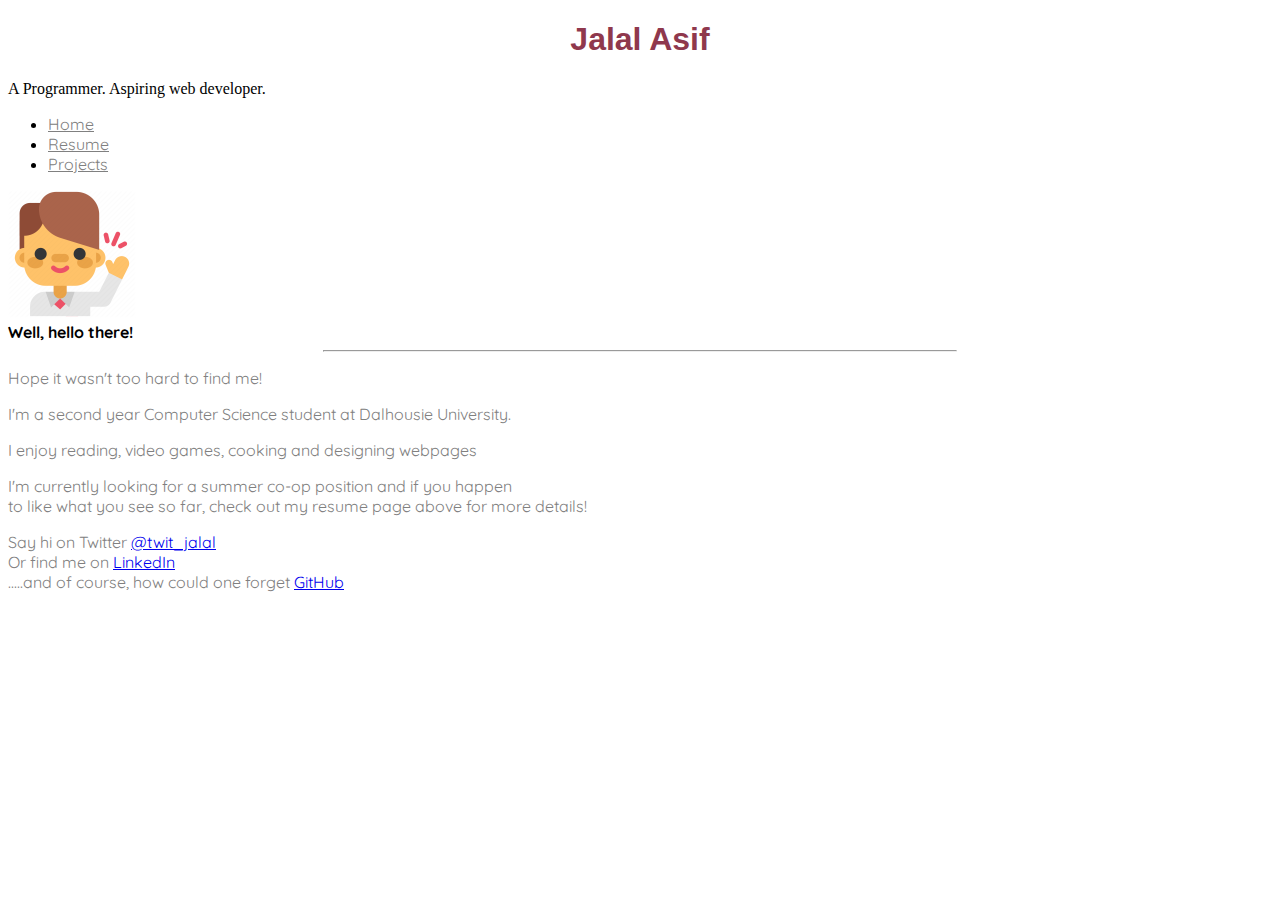
<file: index.html>
<!DOCTYPE html>
<!--[if lt IE 7]>      <html class="no-js lt-ie9 lt-ie8 lt-ie7"> <![endif]-->
<!--[if IE 7]>         <html class="no-js lt-ie9 lt-ie8"> <![endif]-->
<!--[if IE 8]>         <html class="no-js lt-ie9"> <![endif]-->
<!--[if gt IE 8]>      <html class="no-js"> <!--<![endif]-->
<html>

<head>
    <meta charset="utf-8">
    <meta http-equiv="X-UA-Compatible" content="IE=edge">
    <title>Jalal Asif | Co-op Student</title>
    <meta name="description" content="">
    <meta name="viewport" content="width=device-width, initial-scale=1">

    <!-- Font family 01 -->
    <link rel="preconnect" href="https://fonts.gstatic.com">
    <link href="https://fonts.googleapis.com/css2?family=Quicksand&family=Ubuntu+Condensed&display=swap"
        rel="stylesheet">
    <!-- Favicon -->
    <link rel="icon" href="favicon.ico">
    <!-- Bootstrap -->
    <link href="https://cdn.jsdelivr.net/npm/bootstrap@5.0.0-beta1/dist/css/bootstrap.min.css" rel="stylesheet"
        integrity="sha384-giJF6kkoqNQ00vy+HMDP7azOuL0xtbfIcaT9wjKHr8RbDVddVHyTfAAsrekwKmP1" crossorigin="anonymous">
    <!-- Css -->
    <link rel="stylesheet" href="style.css">
</head>

<!-- Background colour -->

<body style="background-color:white">


    <!-- Page header -->
    <div class="container my-4">
        <h1 class="title-block">Jalal Asif</h1>
        <p class="lead text-center">
            A Programmer. Aspiring web developer.
        </p>
    </div>

    <!-- Linked Pages -->
    <div class="container">
        <ul class="nav navbar-custom justify-content-center">
            <li class="nav-item">
                <a class="nav-link" href="index.html">Home</a>
            </li>
            <li class="nav-item">
                <a class="nav-link" href="resume.html">Resume</a>
            </li>
            <li class="nav-item">
                <a class="nav-link" href="projects.html">Projects</a>
            </li>
            <!-- <li class="nav-item">
                <a class="nav-link" href="aboutme.html"">About me</a>
            </li> -->
          </ul>
    </div>

    <!-- This container holds the avatar image on the web page as well as the summary intro -->
    <div class=" container">
                    <div class="row">
                        <div class="col text-center mt-5">
                            <img src="images/avatar_resize.png" alt="">
                        </div>
                    </div>


                    <div class="row">
                        <div class="col text-center mt-5">
                            <strong>Well, hello there!</strong>
                            <hr style="width:50%;margin-right:auto;margin-left:auto">
                            <div class="summary" style="color:gray">
                                <p>Hope it wasn't too hard to find me!</p>
                                <p>I'm a second year Computer Science student at Dalhousie University.</p>
                                <p>I enjoy reading, video games, cooking and designing webpages</p>
                                <p>I'm currently looking for a summer co-op position and if you happen<br>
                                    to like what you see so far, check out my resume page above for more details!</p>
                                Say hi on Twitter <a href="https://twitter.com/twit_jalal">@twit_jalal</a>
                                <br>
                                Or find me on <a href="https://www.linkedin.com/in/jalal-asif-260266130/">LinkedIn</a>
                                <br>
                                .....and of course, how could one forget <a
                                    href="https://github.com/jalalasif">GitHub</a>
                            </div>
                        </div>
                    </div>
    </div>
</body>
</file>
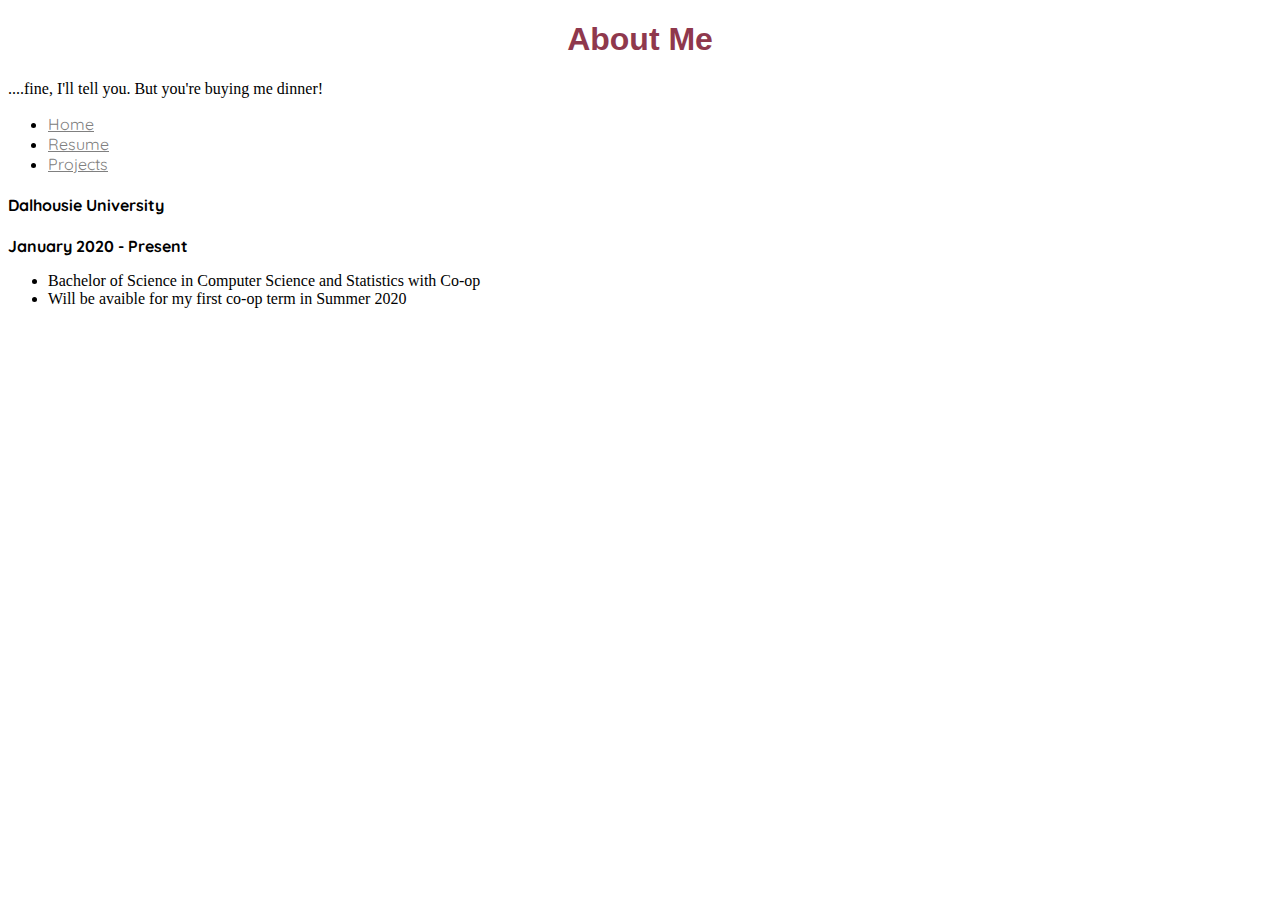
<file: aboutme.html>
<!DOCTYPE html>
<!--[if lt IE 7]>      <html class="no-js lt-ie9 lt-ie8 lt-ie7"> <![endif]-->
<!--[if IE 7]>         <html class="no-js lt-ie9 lt-ie8"> <![endif]-->
<!--[if IE 8]>         <html class="no-js lt-ie9"> <![endif]-->
<!--[if gt IE 8]>      <html class="no-js"> <!--<![endif]-->
<html>

<head>
    <meta charset="utf-8">
    <meta http-equiv="X-UA-Compatible" content="IE=edge">
    <title>Jalal Asif | Co-op Student</title>
    <meta name="description" content="">
    <meta name="viewport" content="width=device-width, initial-scale=1">

    <!-- Font family 01 -->
    <link rel="preconnect" href="https://fonts.gstatic.com">
    <link href="https://fonts.googleapis.com/css2?family=Quicksand&family=Ubuntu+Condensed&display=swap"
        rel="stylesheet">
    <link rel="icon" href="favicon.ico">
    <link href="https://cdn.jsdelivr.net/npm/bootstrap@5.0.0-beta1/dist/css/bootstrap.min.css" rel="stylesheet"
        integrity="sha384-giJF6kkoqNQ00vy+HMDP7azOuL0xtbfIcaT9wjKHr8RbDVddVHyTfAAsrekwKmP1" crossorigin="anonymous">
    <link rel="stylesheet" href="style.css">
</head>

<body style="background-color:white">


    <!-- Page header -->
    <div class="container my-4">
        <h1 class="title-block">About Me</h1>
        <p class="lead text-center">
            ....fine, I'll tell you. But you're buying me dinner!
        </p>
    </div>

    <!-- Linked Pages -->
    <div class="container">
        <ul class="nav navbar-custom justify-content-center">
            <li class="nav-item">
                <a class="nav-link" href="index.html">Home</a>
            </li>
            <li class="nav-item">
                <a class="nav-link" href="resume.html">Resume</a>
            </li>
            <li class="nav-item">
                <a class="nav-link" href="projects.html">Projects</a>
            </li>
            <!-- <li class="nav-item">
                <a class="nav-link" href="aboutme.html"">About me</a>
            </li> -->
          </ul>
    </div>

    <!-- Div Subheadings - Home Portfolio Contact Me!-->

    <!-- Container with rows and coloums -->
    <div class=" container">

                    <!-- Row 01  -- Education & Experience-->
                    <div class="row">
                        <!-- Education Card-->
                        <div class="col">
                            <h3 class="mb-3 text-center"></h3>
                            <!-- Education item 01 -->
                            

                                    <div class="mx-4 text-center mt-5">
                                        <h4>Dalhousie University</h4>
                                        <div><strong>January 2020 - Present</strong></div>
                                        <ul class="list-group list-group-flush">
                                            <li class="list-group-item">Bachelor of Science in Computer Science and
                                                Statistics with
                                                Co-op</li>
                                            <li class="list-group-item">Will be avaible for my first co-op term in
                                                Summer 2020</li>
                                        </ul>

                                    </div>
                            

                        </div>
                        <!-- Container ends -->
                    </div>


                    <script src="" async defer></script>
</body>

</html>
</file>
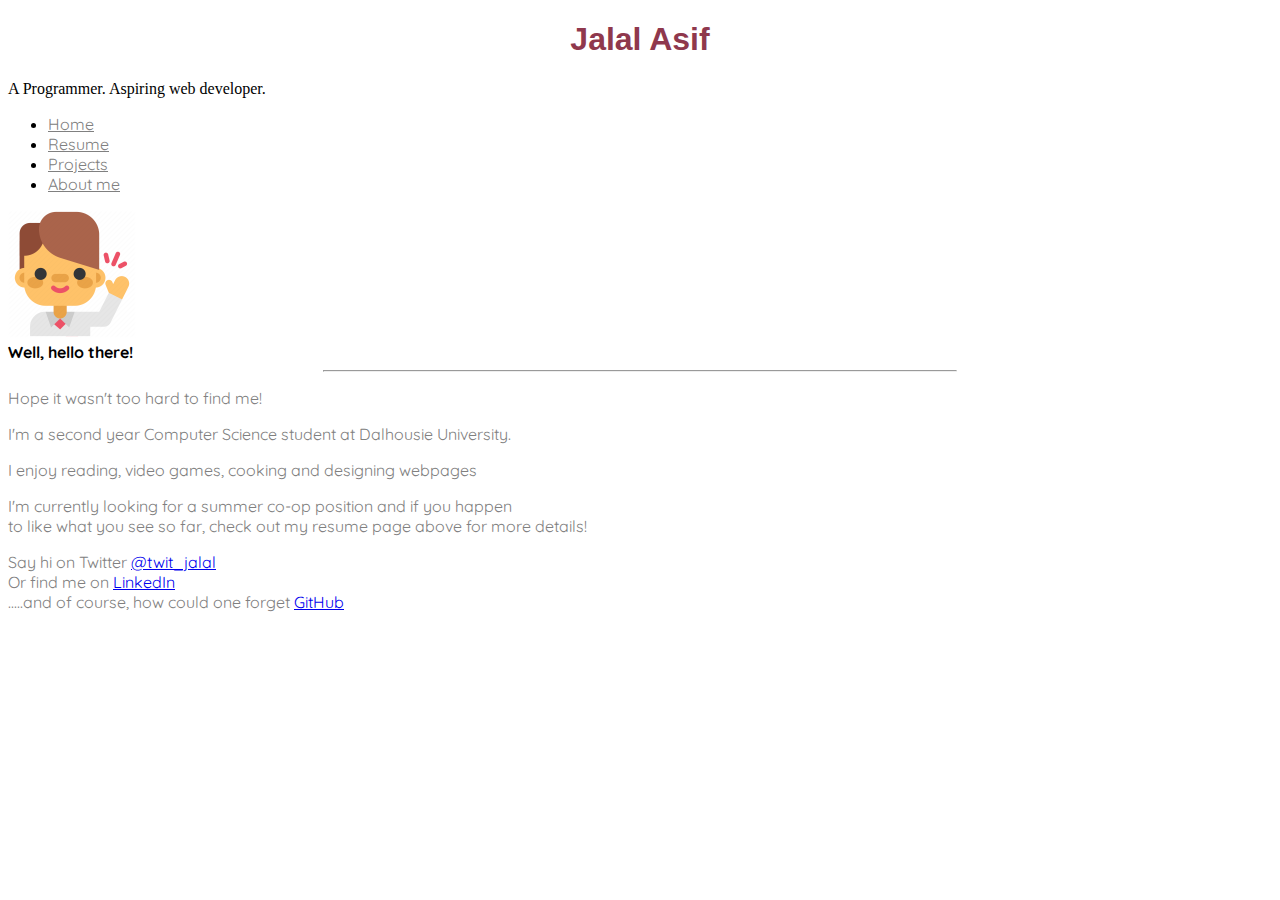
<file: home.html>
<!DOCTYPE html>
<!--[if lt IE 7]>      <html class="no-js lt-ie9 lt-ie8 lt-ie7"> <![endif]-->
<!--[if IE 7]>         <html class="no-js lt-ie9 lt-ie8"> <![endif]-->
<!--[if IE 8]>         <html class="no-js lt-ie9"> <![endif]-->
<!--[if gt IE 8]>      <html class="no-js"> <!--<![endif]-->
<html>

<head>
    <meta charset="utf-8">
    <meta http-equiv="X-UA-Compatible" content="IE=edge">
    <title>Jalal Asif | Co-op Student</title>
    <meta name="description" content="">
    <meta name="viewport" content="width=device-width, initial-scale=1">

    <!-- Font family 01 -->
    <link rel="preconnect" href="https://fonts.gstatic.com">
    <link href="https://fonts.googleapis.com/css2?family=Quicksand&family=Ubuntu+Condensed&display=swap"
        rel="stylesheet">
    <!-- Favicon -->
    <link rel="icon" href="favicon.ico">
    <!-- Bootstrap -->
    <link href="https://cdn.jsdelivr.net/npm/bootstrap@5.0.0-beta1/dist/css/bootstrap.min.css" rel="stylesheet"
        integrity="sha384-giJF6kkoqNQ00vy+HMDP7azOuL0xtbfIcaT9wjKHr8RbDVddVHyTfAAsrekwKmP1" crossorigin="anonymous">
    <!-- Css -->
    <link rel="stylesheet" href="style.css">
</head>

<!-- Background colour -->

<body style="background-color:white">


    <!-- Page header -->
    <div class="container my-4">
        <h1 class="title-block">Jalal Asif</h1>
        <p class="lead text-center">
            A Programmer. Aspiring web developer.
        </p>
    </div>

    <!-- Linked Pages -->
    <div class="container">
        <ul class="nav navbar-custom justify-content-center">
            <li class="nav-item">
              <a class="nav-link" href="#">Home</a>
            </li>
            <li class="nav-item">
                <a class="nav-link" href="resume.html">Resume</a>
            </li>
            <li class="nav-item">
                <a class="nav-link" href="#">Projects</a>
            </li>
            <li class="nav-item">
                <a class="nav-link" href="#"">About me</a>
            </li>
          </ul>
    </div>

    <!-- This container holds the avatar image on the web page as well as the summary intro -->
    <div class="container">
        <div class="row">
            <div class="col text-center mt-5">
                <img src="images/avatar_resize.png" alt="">
            </div>
        </div>


        <div class="row">
            <div class="col text-center mt-5">
                <strong>Well, hello there!</strong>
                <hr style="width:50%;margin-right:auto;margin-left:auto">
                <div class="summary" style="color:gray">
                    <p>Hope it wasn't too hard to find me!</p>
                    <p>I'm a second year Computer Science student at Dalhousie University.</p>
                    <p>I enjoy reading, video games, cooking and designing webpages</p>
                    <p>I'm currently looking for a summer co-op position and if you happen<br>
                        to like what you see so far, check out my resume page above for more details!</p>
                    Say hi on Twitter <a href="https://twitter.com/twit_jalal">@twit_jalal</a>
                    <br>
                    Or find me on <a href="https://www.linkedin.com/in/jalal-asif-260266130/">LinkedIn</a>
                    <br>
                    .....and of course, how could one forget <a href="https://github.com/jalalasif">GitHub</a>
                </div>
            </div>
        </div>
    </div>
</body>
</file>
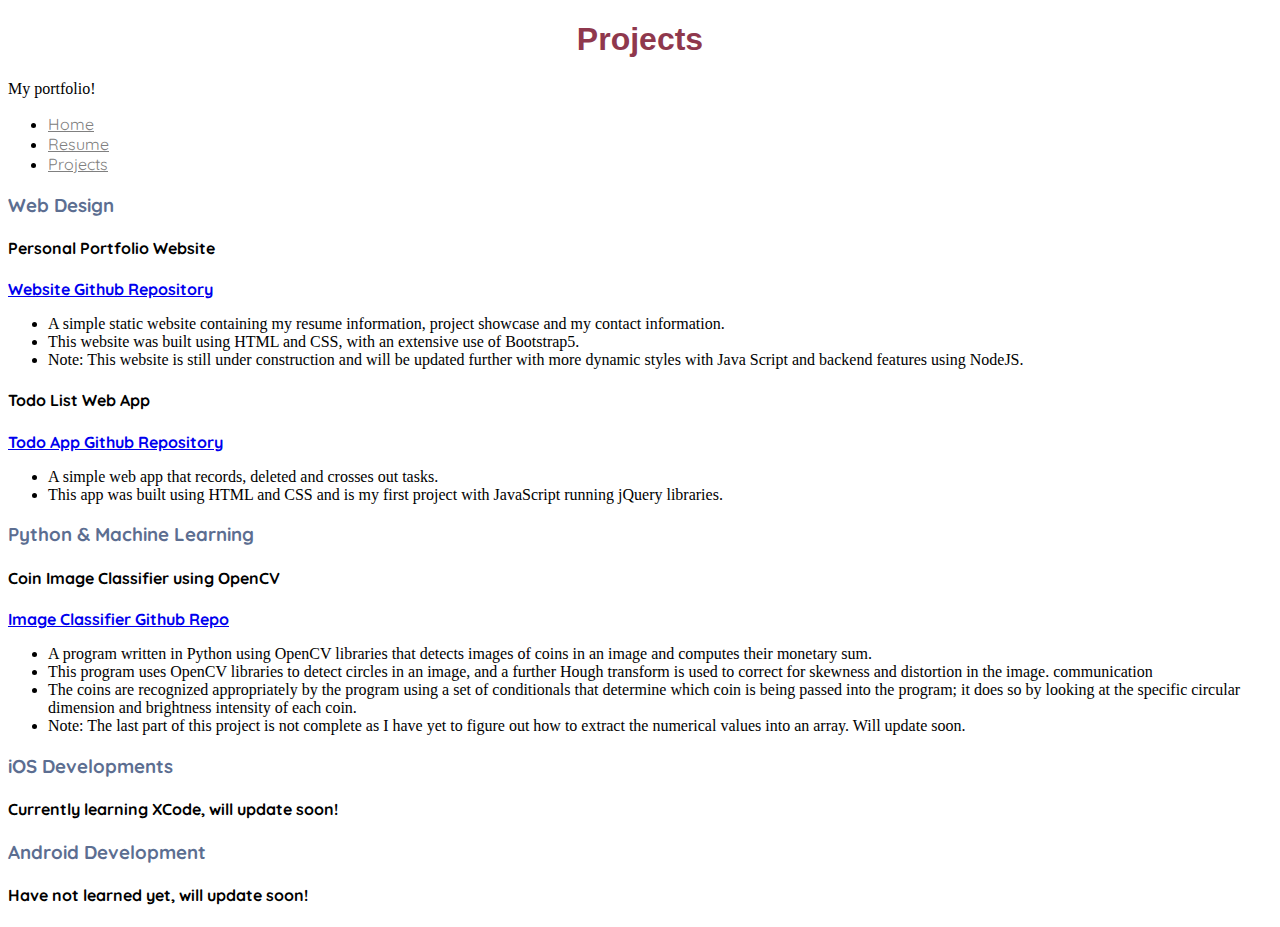
<file: projects.html>
<!DOCTYPE html>
<!--[if lt IE 7]>      <html class="no-js lt-ie9 lt-ie8 lt-ie7"> <![endif]-->
<!--[if IE 7]>         <html class="no-js lt-ie9 lt-ie8"> <![endif]-->
<!--[if IE 8]>         <html class="no-js lt-ie9"> <![endif]-->
<!--[if gt IE 8]>      <html class="no-js"> <!--<![endif]-->
<html>

<head>
    <meta charset="utf-8">
    <meta http-equiv="X-UA-Compatible" content="IE=edge">
    <title>Jalal Asif | Co-op Student</title>
    <meta name="description" content="">
    <meta name="viewport" content="width=device-width, initial-scale=1">

    <!-- Font family 01 -->
    <link rel="preconnect" href="https://fonts.gstatic.com">
    <link href="https://fonts.googleapis.com/css2?family=Quicksand&family=Ubuntu+Condensed&display=swap"
        rel="stylesheet">
    <link rel="icon" href="favicon.ico">
    <link href="https://cdn.jsdelivr.net/npm/bootstrap@5.0.0-beta1/dist/css/bootstrap.min.css" rel="stylesheet"
        integrity="sha384-giJF6kkoqNQ00vy+HMDP7azOuL0xtbfIcaT9wjKHr8RbDVddVHyTfAAsrekwKmP1" crossorigin="anonymous">
    <link rel="stylesheet" href="style.css">
</head>

<body style="background-color:white">


    <!-- Page header -->
    <div class="container my-4">
        <h1 class="title-block">Projects</h1>
        <p class="lead text-center">
            My portfolio!
        </p>
    </div>

    <!-- Linked Pages -->
    <div class="container">
        <ul class="nav navbar-custom justify-content-center">
            <li class="nav-item">
                <a class="nav-link" href="index.html">Home</a>
            </li>
            <li class="nav-item">
                <a class="nav-link" href="resume.html">Resume</a>
            </li>
            <li class="nav-item">
                <a class="nav-link" href="projects.html">Projects</a>
            </li>
            <!-- <li class="nav-item">
                <a class="nav-link" href="aboutme.html"">About me</a>
            </li> -->
          </ul>
    </div>

    <!-- Div Subheadings - Home Portfolio Contact Me!-->

    <!-- Container with rows and coloums -->
    <div class=" container">

                    <!-- Row 01  -- Education & Experience-->
                    <div class="row">
                        <!-- Web Design Card-->
                        <div class="col">
                            <h3 class="mb-3 text-center">Web Design</h3>
                            <div class="card mb-3">
                                <div class="card-body">
                                    <div class="mx-4">
                                        <h4>Personal Portfolio Website</h4>
                                        <div><strong><a href="https://github.com/jalalasif/my-site.git">Website Github
                                                    Repository</a> </strong></div>
                                        <ul class="list-group list-group-flush">
                                            <li class="list-group-item">A simple static website containing my resume
                                                information,
                                                project showcase and my contact information.
                                            </li>
                                            <li class="list-group-item">This website was built using HTML and CSS, with
                                                an extensive use of Bootstrap5.</li>
                                            <li class="list-group-item">Note: This website is still under construction
                                                and will be updated further with more dynamic styles with Java Script
                                                and backend features using NodeJS.</li>
                                        </ul>

                                    </div>
                                </div>
                                <div class="card-body">
                                    <div class="mx-4">
                                        <h4>Todo List Web App</h4>
                                        <div><strong><a href="https://github.com/jalalasif/jquery-todo-list">Todo App Github
                                                    Repository</a> </strong></div>
                                        <ul class="list-group list-group-flush">
                                            <li class="list-group-item">A simple web app that records, deleted and crosses out tasks.
                                            </li>
                                            <li class="list-group-item">This app was built using HTML and CSS and is my first project with
                                                JavaScript running jQuery libraries. 
                                            </li>

                                    </div>
                                </div>
                            </div>

                        </div>
                        <!-- Work Experience -->
                        <div class="col">
                            <h3 class="mb-3 text-center">Python & Machine Learning</h3>
                            <div class="card mb-3">
                                <div class="card-body">

                                    <div class="mx-4">
                                        <h4>Coin Image Classifier using OpenCV</h4>
                                        <div><strong> <a
                                                    href="https://github.com/jalalasif/coin-image-classification-python.git">Image
                                                    Classifier Github Repo</a> </strong></div>
                                        <ul class="list-group list-group-flush">
                                            <li class="list-group-item">A program written in Python using OpenCV
                                                libraries that detects images of coins in an image and computes their
                                                monetary sum.
                                            </li>
                                            <li class="list-group-item">This program uses OpenCV libraries to detect
                                                circles in an image, and a further Hough transform is used to correct
                                                for skewness and distortion in the image.
                                                communication </li>
                                            <li class="list-group-item">The coins are recognized appropriately by the
                                                program using a set of conditionals that determine which coin is being
                                                passed into the program; it does so by looking at the specific circular
                                                dimension and brightness intensity of each coin.
                                            </li>

                                            <li class="list-group-item">Note: The last part of this project is not
                                                complete as I have yet to figure out how to extract the numerical values
                                                into an array. Will update soon.
                                            </li>

                                        </ul>


                                    </div>
                                </div>
                            </div>
                        </div>
                    </div>

                    <!-- Row 02 -- Technical & Professional Skills and-->
                    <div class="row">

                        <!-- Technical Skills -->
                        <div class="col">
                            <h3 class="mb-3 text-center">iOS Developments</h3>
                            <div class="card mb-3">
                                <div class="card-body">

                                    <div class="mx-4">
                                        <h4>Currently learning XCode, will update soon!</h4>
                                    </div>
                                </div>
                            </div>
                        </div>

                        <!-- Professional Skills -->
                        <div class="col">
                            <h3 class="mb-3 text-center">Android Development</h3>
                            <div class="card mb-3">
                                <div class="card-body">

                                    <div class="mx-4">
                                        <h4>Have not learned yet, will update soon!</h4>

                                    </div>
                                </div>
                            </div>
                        </div>

                        <!-- Row ends -->
                    </div>

                    <!-- Container ends -->
    </div>


    <script src="" async defer></script>
</body>

</html>
</file>
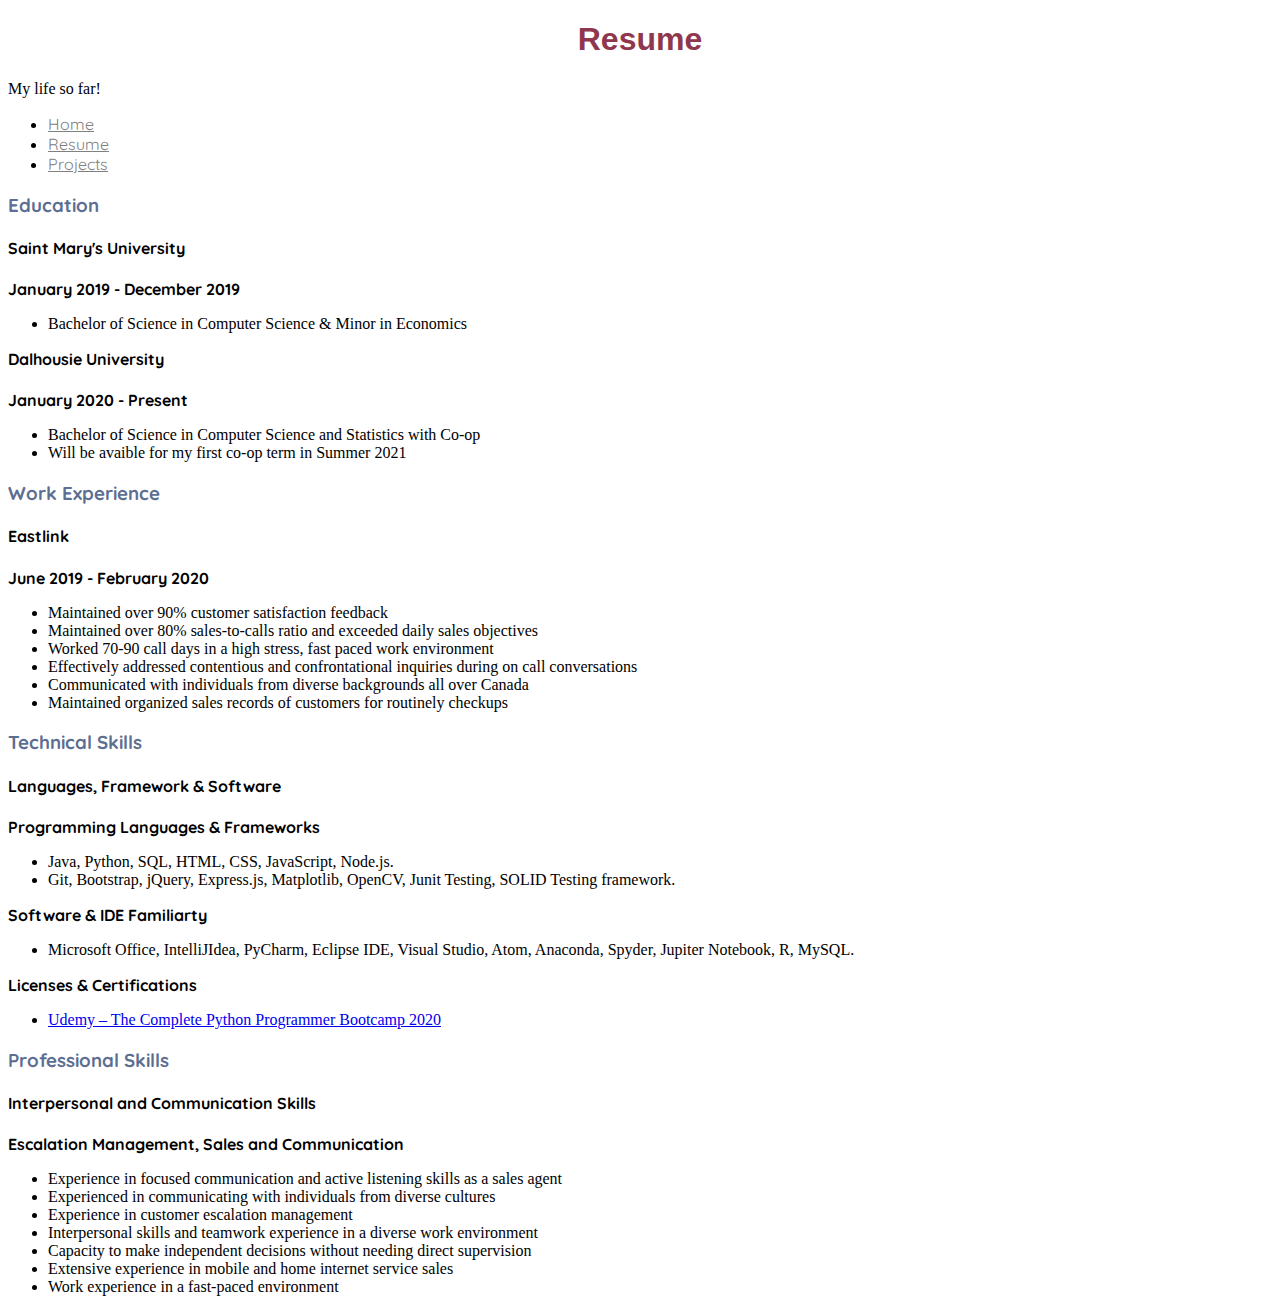
<file: resume.html>
<!DOCTYPE html>
<!--[if lt IE 7]>      <html class="no-js lt-ie9 lt-ie8 lt-ie7"> <![endif]-->
<!--[if IE 7]>         <html class="no-js lt-ie9 lt-ie8"> <![endif]-->
<!--[if IE 8]>         <html class="no-js lt-ie9"> <![endif]-->
<!--[if gt IE 8]>      <html class="no-js"> <!--<![endif]-->
<html>

<head>
    <meta charset="utf-8">
    <meta http-equiv="X-UA-Compatible" content="IE=edge">
    <title>Jalal Asif | Co-op Student</title>
    <meta name="description" content="">
    <meta name="viewport" content="width=device-width, initial-scale=1">

    <!-- Font family 01 -->
    <link rel="preconnect" href="https://fonts.gstatic.com">
    <link href="https://fonts.googleapis.com/css2?family=Quicksand&family=Ubuntu+Condensed&display=swap"
        rel="stylesheet">
    <link rel="icon" href="favicon.ico">
    <link href="https://cdn.jsdelivr.net/npm/bootstrap@5.0.0-beta1/dist/css/bootstrap.min.css" rel="stylesheet"
        integrity="sha384-giJF6kkoqNQ00vy+HMDP7azOuL0xtbfIcaT9wjKHr8RbDVddVHyTfAAsrekwKmP1" crossorigin="anonymous">
    <link rel="stylesheet" href="style.css">
</head>

<body style="background-color:white">


    <!-- Page header -->
    <div class="container my-4">
        <h1 class="title-block">Resume</h1>
        <p class="lead text-center">
            My life so far!
        </p>
    </div>

    <!-- Linked Pages -->
    <div class="container">
        <ul class="nav navbar-custom justify-content-center">
            <li class="nav-item">
                <a class="nav-link" href="index.html">Home</a>
            </li>
            <li class="nav-item">
                <a class="nav-link" href="resume.html">Resume</a>
            </li>
            <li class="nav-item">
                <a class="nav-link" href="projects.html">Projects</a>
            </li>
            <!-- <li class="nav-item">
                <a class="nav-link" href="aboutme.html"">About me</a>
            </li> -->
        </ul>
    </div>

    <!-- Div Subheadings - Home Portfolio Contact Me!-->

    <!-- Container with rows and coloums -->
    <div class=" container">

        <!-- Row 01  -- Education & Experience-->
        <div class="row">
            <!-- Education Card-->
            <div class="col">
                <h3 class="mb-3 text-center">Education</h3>
                <!-- Education item 01 -->
                <div class="card mb-3">
                    <div class="card-body">
                        <div class="mx-4">
                            <h4>Saint Mary's University</h4>
                            <div><strong>January 2019 - December 2019</strong></div>
                            <ul class="list-group list-group-flush">
                                <li class="list-group-item">Bachelor of Science in Computer Science & Minor in Economics
                                </li>
                            </ul>

                            <h4 style="margin-top:10px;">Dalhousie University</h4>
                            <div><strong>January 2020 - Present</strong></div>
                            <ul class="list-group list-group-flush">
                                <li class="list-group-item">Bachelor of Science in Computer Science and
                                    Statistics with
                                    Co-op</li>
                                <li class="list-group-item">Will be avaible for my first co-op term in
                                    Summer 2021</li>
                            </ul>

                        </div>
                    </div>
                </div>

            </div>
            <!-- Work Experience -->
            <div class="col">
                <h3 class="mb-3 text-center">Work Experience</h3>
                <div class="card mb-3">
                    <div class="card-body">
                        <div class="mx-4">

                            <!-- Eastlink -->
                            <h4>Eastlink</h4>
                            <div><strong>June 2019 - February 2020</strong></div>
                            <ul class="list-group list-group-flush">

                                <li class="list-group-item">Maintained over 90% customer satisfaction
                                    feedback
                                </li>

                                <li class="list-group-item">Maintained over 80% sales-to-calls ratio and
                                    exceeded daily sales objectives</li>

                                <li class="list-group-item">Worked 70-90 call days in a high stress, fast
                                    paced work environment</li>

                                <li class="list-group-item">Effectively addressed contentious and
                                    confrontational inquiries during on call conversations </li>

                                <li class="list-group-item">Communicated with individuals from diverse
                                    backgrounds all over Canada</li>

                                <li class="list-group-item">Maintained organized sales records of
                                    customers for routinely checkups</li>
                            </ul>


                        </div>
                    </div>
                </div>
            </div>
        </div>

        <!-- Row 02 -- Technical & Professional Skills and-->
        <div class="row">

            <!-- Technical Skills -->
            <div class="col">
                <h3 class="mb-3 text-center">Technical Skills</h3>
                <div class="card mb-3">
                    <div class="card-body">

                        <div class="mx-4">
                            <h4>Languages, Framework & Software</h4>

                            <!-- Languages -->
                            <div><strong>Programming Languages & Frameworks</strong></div>
                            <ul class="list-group list-group-flush">
                                <li class="list-group-item">Java, Python, SQL, HTML, CSS, JavaScript, Node.js.</li>
                                <li class="list-group-item">Git, Bootstrap, jQuery, Express.js, Matplotlib, OpenCV,
                                    Junit Testing, SOLID Testing framework.</li>
                            </ul>

                            <!-- Software -->
                            <div><strong>Software & IDE Familiarty</strong></div>
                            <ul class="list-group list-group-flush">
                                <li class="list-group-item">Microsoft Office, IntelliJIdea, PyCharm, Eclipse
                                    IDE, Visual
                                    Studio, Atom, Anaconda, Spyder, Jupiter Notebook, R, MySQL.</li>
                            </ul>

                            <!-- License -->
                            <div><strong>Licenses & Certifications</strong></div>
                            <ul class="list-group list-group-flush">
                                <li class="list-group-item"> <a
                                        href="https://www.udemy.com/certificate/UC-f0bf91e1-05cb-4ad4-8c84-14a970bb5715/">Udemy
                                        – The Complete Python Programmer Bootcamp 2020</a></li>

                            </ul>

                        </div>
                    </div>
                </div>
            </div>

            <!-- Professional Skills -->
            <div class="col">
                <h3 class="mb-3 text-center">Professional Skills</h3>
                <div class="card mb-3">
                    <div class="card-body">

                        <div class="mx-4">
                            <h4>Interpersonal and Communication Skills</h4>

                            <div><strong>Escalation Management, Sales and Communication</strong></div>

                            <ul class="list-group list-group-flush">
                                <li class="list-group-item">Experience in focused communication and active
                                    listening skills as a sales agent
                                </li>
                                <li class="list-group-item">Experienced in communicating with individuals
                                    from diverse cultures
                                </li>

                                <li class="list-group-item">Experience in customer escalation management
                                </li>
                                <li class="list-group-item">Interpersonal skills and teamwork experience in
                                    a diverse work environment
                                </li>
                                <li class="list-group-item">Capacity to make independent decisions without
                                    needing direct supervision
                                </li>
                                <li class="list-group-item">Extensive experience in mobile and home internet
                                    service sales
                                </li>
                                <li class="list-group-item">Work experience in a fast-paced environment
                                </li>



                        </div>
                    </div>
                </div>
            </div>

            <!-- Row ends -->
        </div>

        <!-- Container ends -->
    </div>


    <script src="" async defer></script>
</body>

</html>
</file>
<file: style.css>
body {
    background-color: #eeeded;
}

.title-block{
    width: 100%;
    color: #8f384d;
    /* background-color: #dddddd; */
    text-align: center;
    font-family: 'Ubuntu Condensed', sans-serif;

}

h3 {
    font-family: 'Quicksand', sans-serif;
    color: #5c6e91;
}

h4 {
    font-family: 'Quicksand', sans-serif;
    font-weight: bold;
}

strong {
    font-family: 'Quicksand', sans-serif;
    font-weight: bold;
}

.summary{
    font-family: 'Quicksand', sans-serif;
}

/* Modify the backgorund color */ 
.navbar-custom { 
    font-family: 'Quicksand', sans-serif;
    
} 

.nav-link{
    color: gray;
}

.navbar-nav > .active > a {
    color: red;
    background-color: yellow;    
  }
  .nav-item > a:hover {
    color:#8f384d;
  }
</file>
